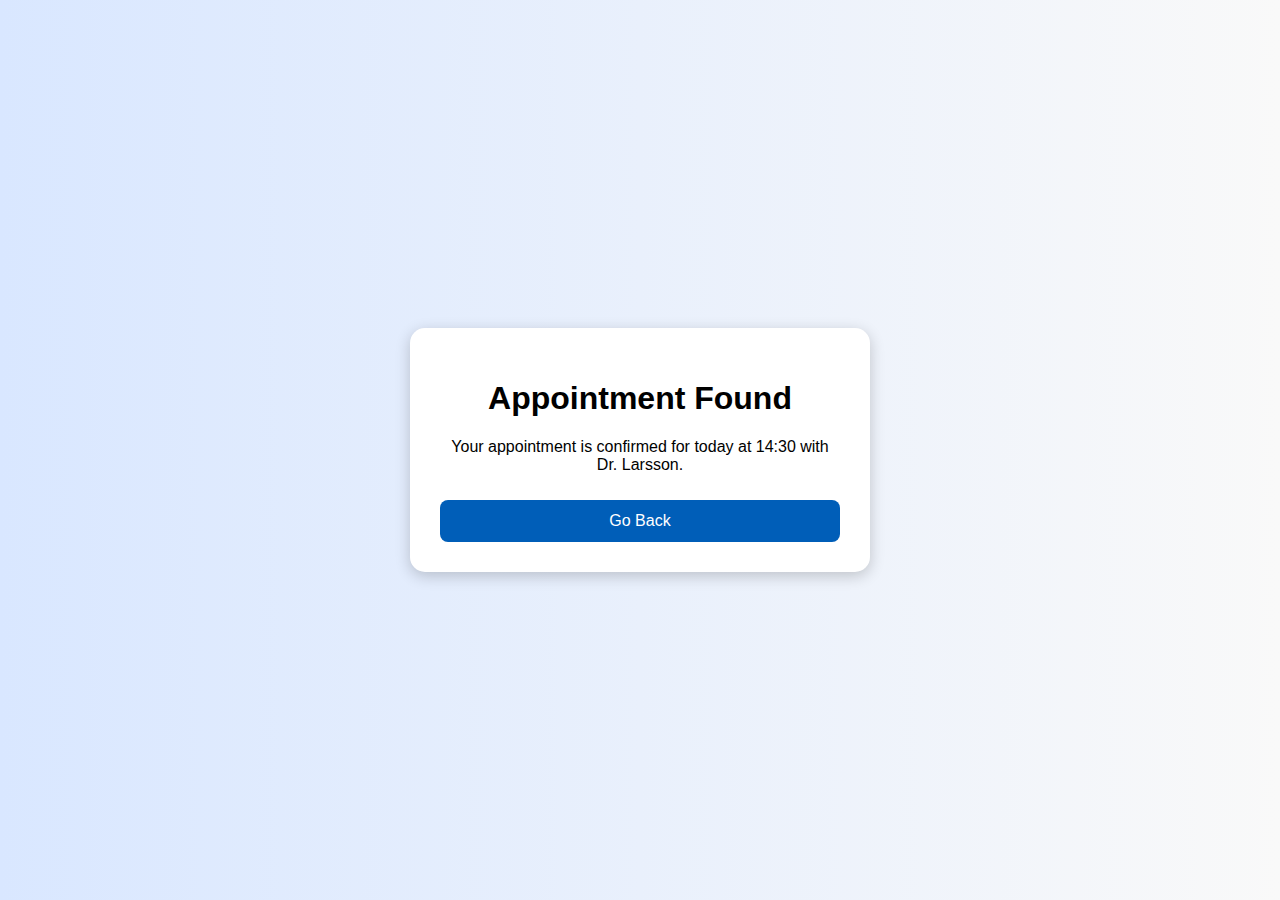
<file: confirmation/confirmation.html>
<!DOCTYPE html>
<html lang="en">
<head>
  <meta charset="UTF-8" />
  <title>Appointment Confirmed</title>
  <link rel="stylesheet" href="../style.css" />
</head>
<body>
  <div class="container">
    <h1>Appointment Found</h1>
    <p>Your appointment is confirmed for today at 14:30 with Dr. Larsson.</p>
    <button onclick="window.location.href='../index.html'">Go Back</button>
  </div>
</body>
</html>
</file>
<file: style.css>
body {
  font-family: Arial, sans-serif;
  background: linear-gradient(to right, #d9e7ff, #f9f9f9);
  display: flex;
  justify-content: center;
  align-items: center;
  height: 100vh;
  margin: 0;
}

.container {
  background: #ffffff;
  padding: 30px;
  border-radius: 15px;
  box-shadow: 0 4px 15px rgba(0, 0, 0, 0.2);
  width: 90%;
  max-width: 400px;
  text-align: center;
}

.logo {
  width: 70px;
  margin-bottom: 15px;
}

.subtitle {
  font-size: 0.9em;
  color: #555;
  margin-bottom: 20px;
}

.form-group {
  margin-bottom: 20px;
  text-align: left;
}

label {
  display: block;
  margin-bottom: 5px;
  font-weight: bold;
}

input,
select {
  width: 100%;
  padding: 10px;
  font-size: 16px;
  border: 1px solid #ccc;
  border-radius: 5px;
}

button {
  width: 100%;
  padding: 12px;
  margin-top: 10px;
  font-size: 16px;
  background-color: #005eb8;
  color: white;
  border: none;
  border-radius: 8px;
  cursor: pointer;
}

button.voice-btn {
  background-color: #2d9cdb;
}

button:hover {
  opacity: 0.9;
}

button:active {
  transform: scale(0.98);
}
</file>
